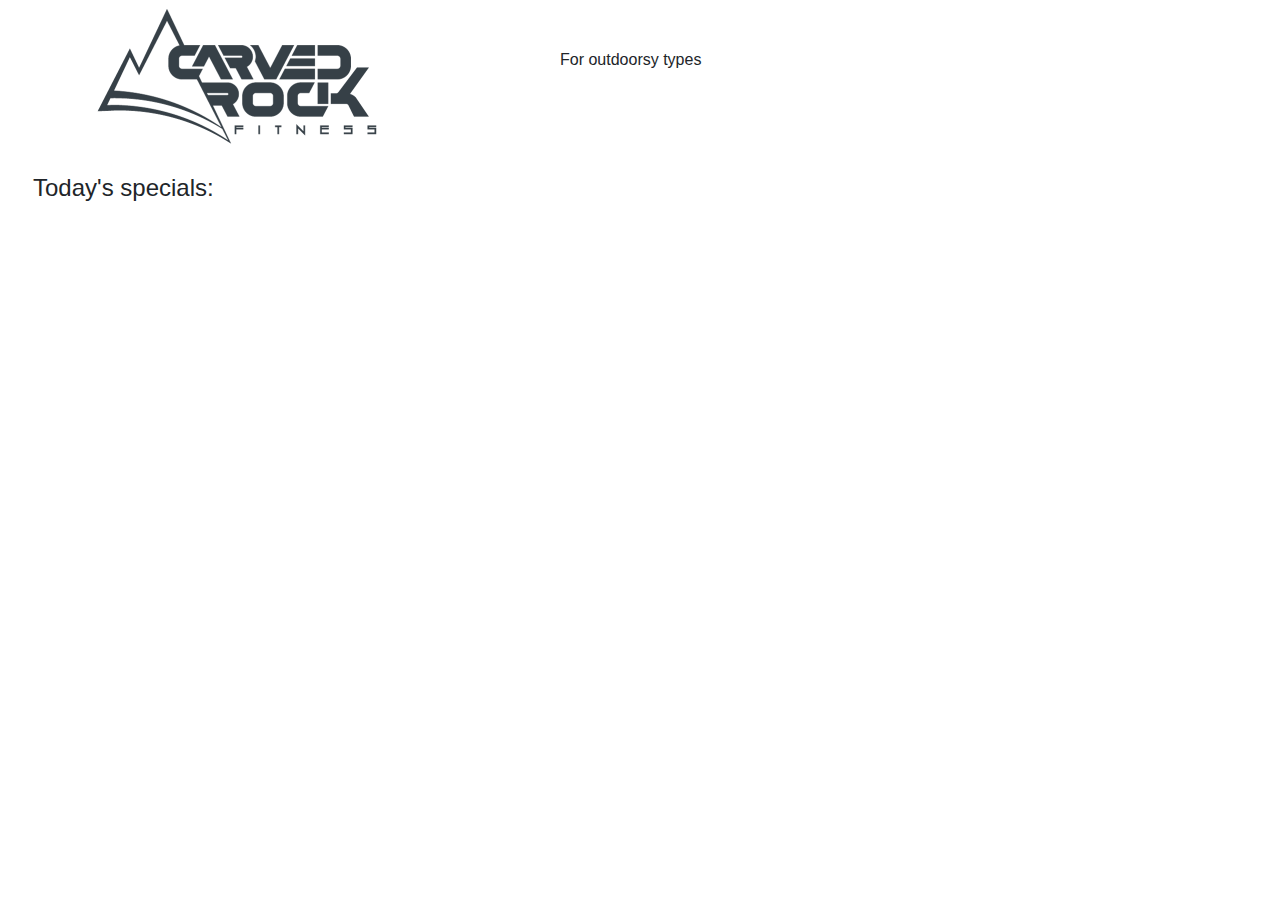
<file: HTML/index.html>
<!DOCTYPE html>
<html>
  <head>
    <meta name="viewport" content="width=device-width" />
    <title>Carved Rock</title>
    <link href="./bootstrap.min.css" rel="stylesheet" />
    <link href="./carvedrock.css" rel="stylesheet" />
  </head>
  <body>
    <div class="container">
      <header class="row">
        <div class="col-md-5 mb-4">
          <img height="150" src="./Images/carved-rock-logo.png" alt="logo" />
        </div>
        <div class="col-md-7 mt-5">For outdoorsy types</div>
      </header>
    </div>
    <div class="row">
      <h4 class="mb-3 ml-5">Today's specials:</h4>
    </div>
  </body>
</html>
</file>
<file: HTML/carvedrock.css>
﻿.stars {
    font-size: 2em;
    color: darkorange;
    padding-top: 9px;
}
</file>
